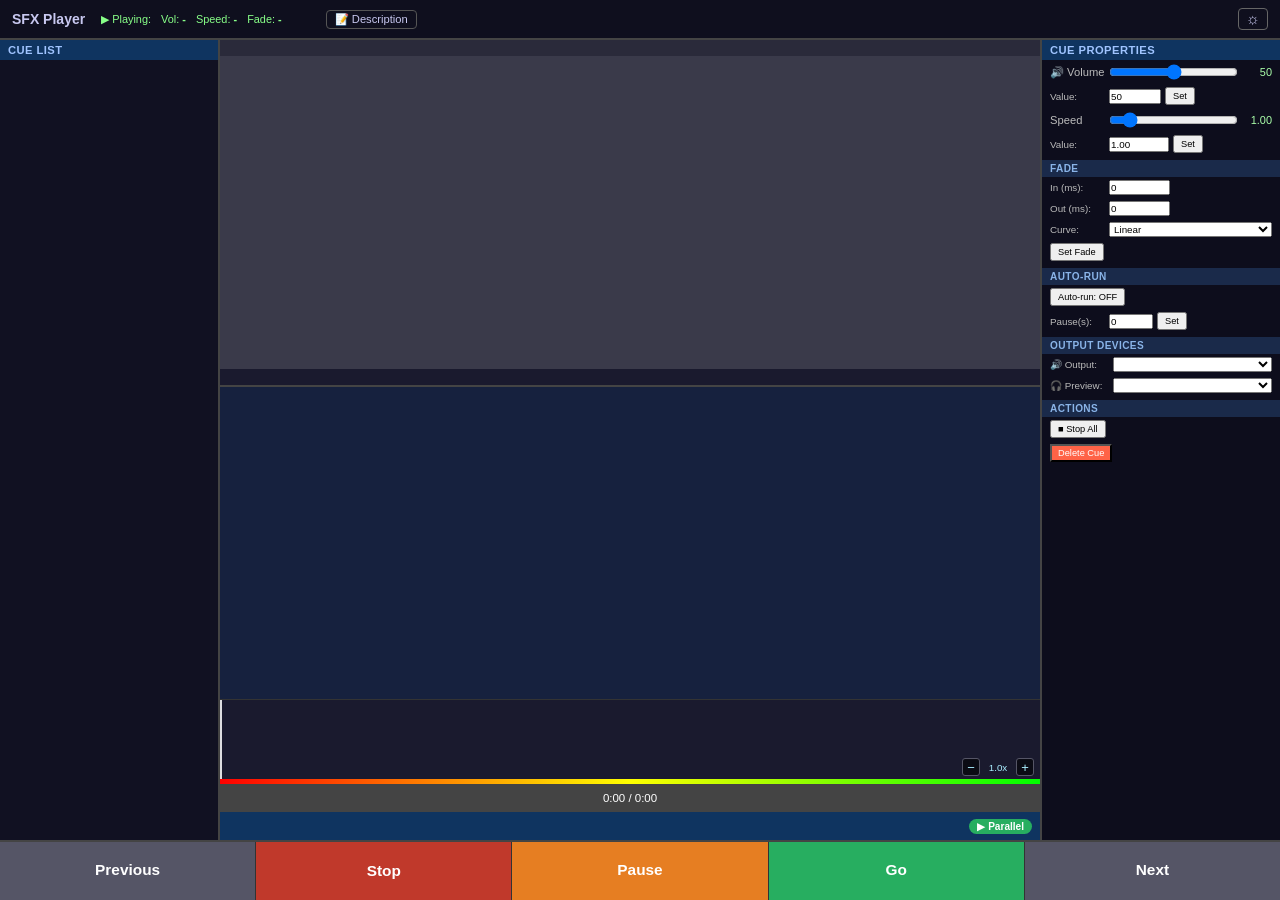
<file: SFXPlayer/SFXPlayer/html/index.html>
<!DOCTYPE html>
<html lang="en">
<head>
    <meta charset="utf-8" />
    <meta name="viewport" content="width=device-width, initial-scale=1.0, minimum-scale=0.5, user-scalable=yes" />
    <title id="TitleTab">SFX Player</title>
    <link rel="stylesheet" href="styles.css" />
    <script src="signalr.min.js"></script>
    <script src="webapp.js"></script>
</head>

<body>
<div class="app-container">

    <!-- Title bar -->
    <div class="title-bar">
        <span id="Title">SFX Player</span>
        <span id="connectionStatus" style="display:none;font-size:0.8em;margin-left:8px;"></span>
        <button id="btnReconnect" class="reconnect-btn" style="display:none;" onclick="webapp.manualReconnect()" title="Reconnect to server">&#8635; Reconnect</button>
        <span id="playingInfoContent" class="playing-info">
            <span>&#9654; Playing:</span>
            <span>Vol: <strong id="PlayingVolume">-</strong></span>
            <span>Speed: <strong id="PlayingSpeed">-</strong></span>
            <span>Fade: <strong id="PlayingFadeGain">-</strong></span>
        </span>
        <span id="connectedClientsInfo" class="connected-clients-info"></span>
        <button class="desc-btn" onclick="openDescriptionPopup()" title="View / edit cue list description and save history">&#128221; Description</button>
        <span id="lastSaveInfo" class="last-save-info"></span>
        <button id="btnThemeToggle" class="theme-toggle-btn" onclick="toggleTheme()" title="Toggle light/dark theme">&#9788;</button>
    </div>

    <!-- Three-column main area -->
    <div class="main-area">

        <!-- LEFT: full cue list -->
        <div class="left-panel">
            <div class="panel-header">Cue List</div>
            <div id="cueListContainer" class="cue-list-container"></div>
        </div>

        <!-- CENTER: display + waveform + progress -->
        <div class="center-panel">
            <div class="prev-cue-bar cue-detail">
                <span id="PrevCueNumber" style="font-weight:bold;"></span>
                <span id="PrevCueDescription"></span>
                <span id="PrevCueFileName" style="color:#aaa;"></span>
            </div>
            <div id="PrevMainText" class="cue-text prev-cue"></div>
            <div class="next-cue-bar cue-detail">
                <span id="CueNumber" style="font-weight:bold;"></span>
                <span id="CueDescription"></span>
                <span id="CueFileName" style="color:#aaa;"></span>
                <span id="CueVolume" style="color:#afa;"></span>
                <span id="CueAutoRunDetail" style="color:#8f8;"></span>
            </div>
            <div id="MainText" class="cue-text current-cue"></div>
            <div id="waveformContainer">
                <canvas id="waveformCanvas"></canvas>
                <div id="waveformPositionLine"></div>
                <div id="waveformZoomBar">
                    <button onclick="waveformZoomOut()" title="Zoom out">&#8722;</button>
                    <span id="waveZoomLabel">1.0x</span>
                    <button onclick="waveformZoomIn()" title="Zoom in">&#43;</button>
                </div>
            </div>
            <div id="fadeGainBar" title="Volume fade level"><div id="fadeGainFill"></div></div>
            <div id="progressContainer">
                <div id="progressBar"></div>
                <div id="progressTime">0:00 / 0:00</div>
            </div>
            <div class="info-row">
                <span id="TrackInfo" class="track-info"></span>
                <span id="CueMode" class="cue-mode parallel">&#9654; Parallel</span>
            </div>
        </div>

        <!-- RIGHT: current cue properties -->
        <div class="right-panel">
            <div class="panel-header">Cue Properties</div>

            <div class="prop-row">
                <label for="volumeSlider">&#128266; Volume</label>
                <input id="volumeSlider" type="range" min="0" max="100" value="50"
                    oninput="webapp.sendCommand('volume:' + this.value); document.getElementById('volumeInput').value = this.value;" />
                <span id="CurrentVolume" class="prop-val">50</span>
            </div>
            <div class="prop-row small">
                <label for="volumeInput">Value:</label>
                <input id="volumeInput" type="number" min="0" max="100" step="1" value="50" style="width:52px;" />
                <button onclick="setVolume()">Set</button>
            </div>

            <div class="prop-row">
                <label for="speedSlider">Speed</label>
                <input id="speedSlider" type="range" min="10" max="800" value="100"
                    oninput="webapp.sendCommand('speed:' + (this.value / 100).toFixed(2)); document.getElementById('speedInput').value = (this.value / 100).toFixed(2);" />
                <span id="CurrentSpeed" class="prop-val">1.00</span>
            </div>
            <div class="prop-row small">
                <label for="speedInput">Value:</label>
                <input id="speedInput" type="number" min="0.10" max="8.00" step="0.01" value="1.00" style="width:60px;" />
                <button onclick="setSpeed()">Set</button>
            </div>

            <div class="prop-group-header">Fade</div>
            <div class="prop-row small">
                <label for="fadeInInput">In (ms):</label>
                <input id="fadeInInput" type="number" min="0" max="300000" step="100" value="0" />
            </div>
            <div class="prop-row small">
                <label for="fadeOutInput">Out (ms):</label>
                <input id="fadeOutInput" type="number" min="0" max="300000" step="100" value="0" />
            </div>
            <div class="prop-row small">
                <label for="fadeCurveSelect">Curve:</label>
                <select id="fadeCurveSelect">
                    <option value="linear">Linear</option>
                    <option value="log">Logarithmic</option>
                </select>
            </div>
            <div class="prop-row small">
                <button onclick="setFade()">Set Fade</button>
                <span id="CueFadeInMs" style="display:none;"></span>
                <span id="CueFadeOutMs" style="display:none;"></span>
                <span id="CueFadeCurve" style="display:none;"></span>
            </div>

            <div class="prop-group-header">Auto-run</div>
            <div class="prop-row small">
                <button onclick="toggleAutoRun()" id="btnAutoRun">Auto-run: OFF</button>
            </div>
            <div class="prop-row small">
                <label>Pause(s):</label>
                <input id="pauseInput" type="number" min="0" max="60" step="0.1" value="0" style="width:44px;" />
                <button onclick="setPause()">Set</button>
            </div>

            <div class="prop-group-header">Output Devices</div>
            <div class="prop-row small">
                <label for="playbackDeviceSelect">&#128266; Output:</label><br/>
                <select id="playbackDeviceSelect" onchange="webapp.sendCommand('device:' + this.value)"></select>
            </div>
            <div class="prop-row small">
                <label for="previewDeviceSelect">&#127911; Preview:</label><br/>
                <select id="previewDeviceSelect" onchange="webapp.sendCommand('previewdevice:' + this.value)"></select>
            </div>

            <div class="prop-group-header">Actions</div>
            <div class="prop-row small">
                <button id="btnStopAll" onclick="webapp.sendCommand('stop')" title="Stop all playing audio">&#9632; Stop All</button>
            </div>
            <div class="prop-row small">
                <button onclick="deleteCue()" style="background:tomato;color:white;">Delete Cue</button>
            </div>
        </div>
    </div>

    <!-- Navigation bar -->
    <div class="nav-bar">
        <button class="nav-btn btn-prev" onclick="webapp.sendCommand('previous')" id="btnPrev">
            <span class="nav-btn-label">Previous</span>
            <span class="nav-btn-track" id="prevTrackRef"></span>
        </button>
        <button class="nav-btn btn-stop" onclick="webapp.sendCommand('stop')">Stop</button>
        <button class="nav-btn btn-pause" id="btnPause" onclick="webapp.sendCommand('togglepause')">
            <span class="nav-btn-label">Pause</span>
            <span class="nav-btn-track" id="pauseTrackRef"></span>
        </button>
        <button class="nav-btn btn-go" id="btnGo" onclick="webapp.sendCommand('play')">
            <span class="nav-btn-label">Go</span>
            <span class="nav-btn-track" id="goTrackRef"></span>
        </button>
        <button class="nav-btn btn-next" onclick="webapp.sendCommand('next')" id="btnNext">
            <span class="nav-btn-label">Next</span>
            <span class="nav-btn-track" id="nextNextTrackRef"></span>
        </button>
    </div>

    <!-- Description popup overlay -->
    <div id="descriptionPopup" class="desc-popup-overlay" style="display:none;">
        <div class="desc-popup">
            <div class="desc-popup-header">
                <span>Cue List Description</span>
                <button class="desc-popup-close" onclick="closeDescriptionPopup()" title="Close">&#10005;</button>
            </div>
            <div class="desc-popup-body">
                <label for="descriptionTextarea">Description (Markdown supported):</label>
                <textarea id="descriptionTextarea" rows="4" placeholder="Enter a description for this cue list... (Markdown supported)"></textarea>
                <div class="desc-popup-history-label">Play Usage History (last 3):</div>
                <div class="desc-popup-history-wrap">
                    <table class="desc-history-table">
                        <thead>
                            <tr><th>Date / Time</th><th>User</th><th>Machine</th></tr>
                        </thead>
                        <tbody id="playUsageHistoryBody"></tbody>
                    </table>
                </div>
                <div class="desc-popup-history-label">Save History:</div>
                <div class="desc-popup-history-wrap">
                    <table class="desc-history-table">
                        <thead>
                            <tr><th>Date / Time</th><th>User</th><th>Reason</th></tr>
                        </thead>
                        <tbody id="saveHistoryBody"></tbody>
                    </table>
                </div>
            </div>
            <div class="desc-popup-footer">
                <button onclick="saveDescriptionPopup()" class="desc-popup-save">Save</button>
                <button onclick="closeDescriptionPopup()">Cancel</button>
            </div>
        </div>
    </div>

</div>
</body>
</html>
</file>
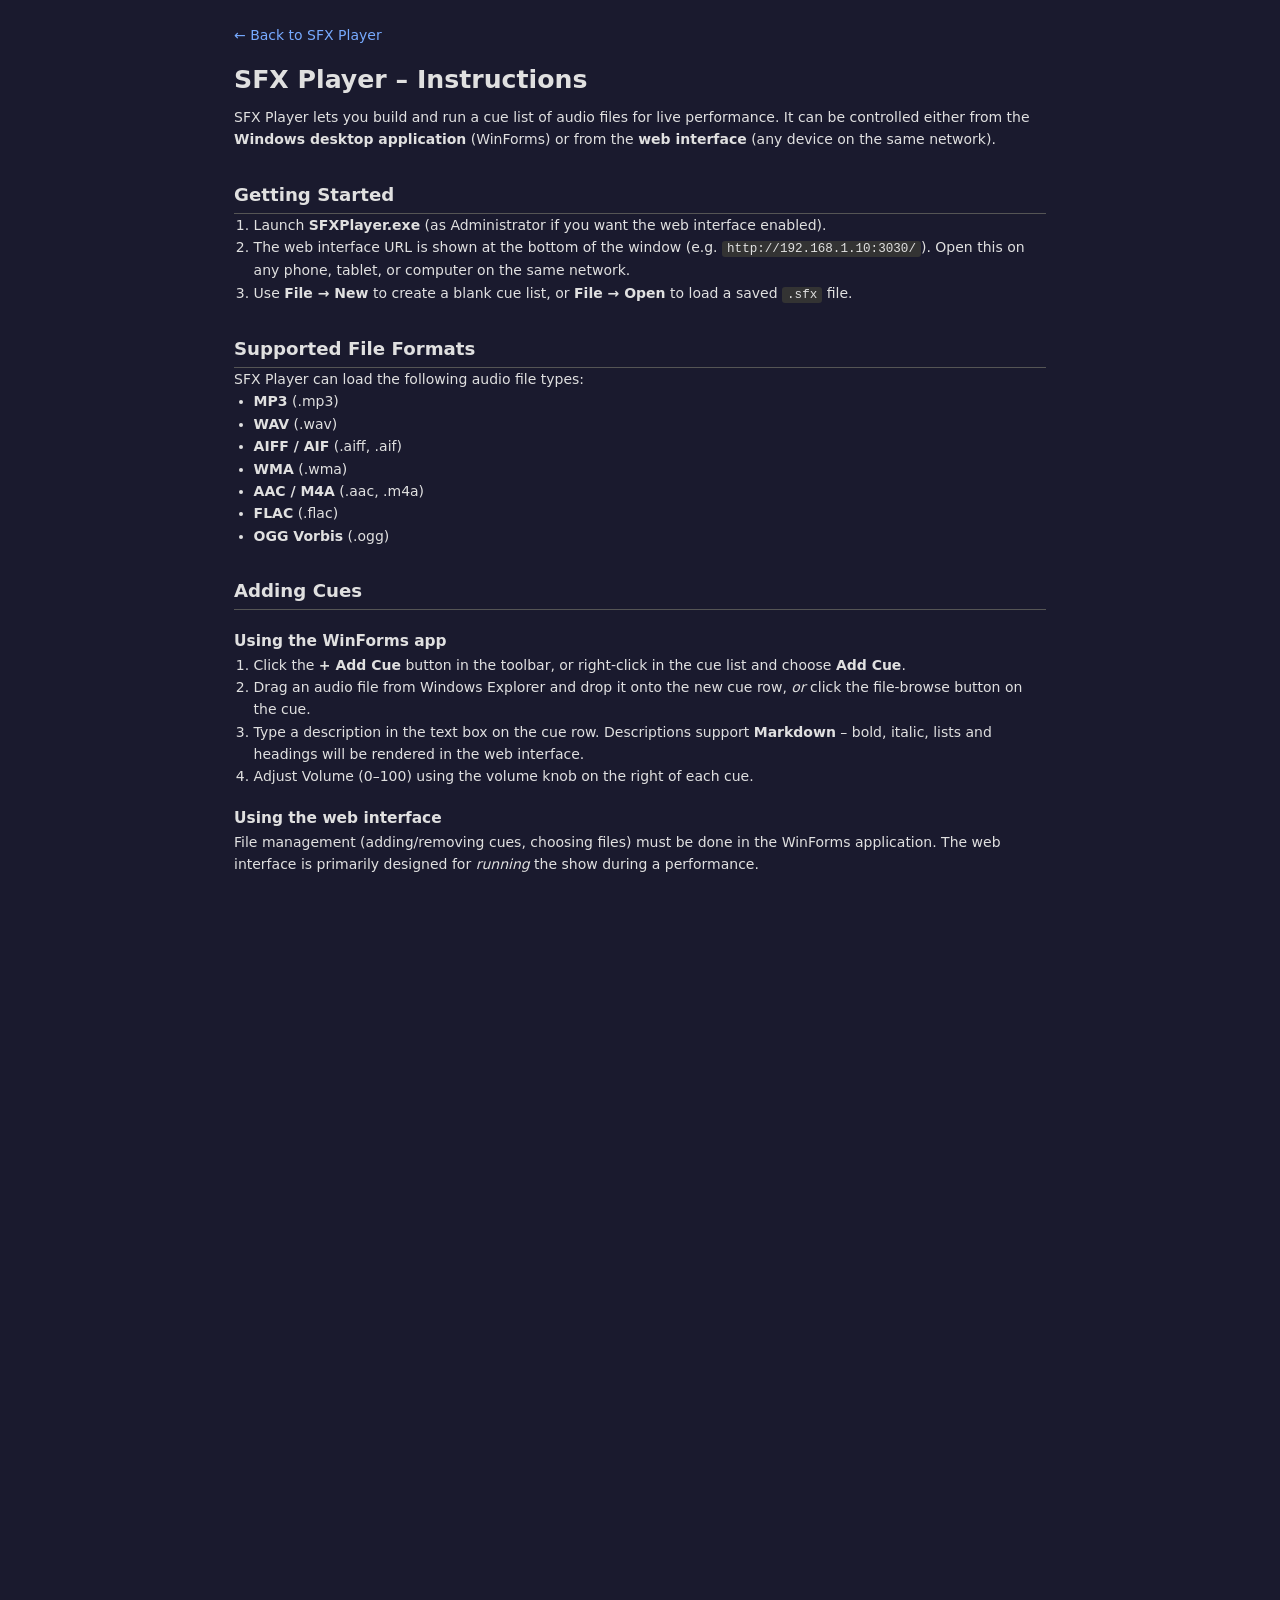
<file: SFXPlayer/SFXPlayer/html/help.html>
<!DOCTYPE html>
<html lang="en">
<head>
    <meta charset="utf-8" />
    <meta name="viewport" content="width=device-width, initial-scale=1.0" />
    <title>SFX Player – Instructions</title>
    <link rel="stylesheet" href="styles.css" />
    <style>
        body { max-width: 860px; margin: 0 auto; padding: 24px; font-family: system-ui, sans-serif; line-height: 1.6; }
        h1 { font-size: 1.8em; margin-bottom: 0.2em; }
        h2 { font-size: 1.3em; border-bottom: 1px solid #555; padding-bottom: 4px; margin-top: 1.6em; }
        h3 { font-size: 1.1em; margin-top: 1.2em; }
        code { background: #333; padding: 1px 5px; border-radius: 3px; font-size: 0.9em; }
        pre { background: #1e1e2e; border: 1px solid #444; border-radius: 6px; padding: 12px; overflow-x: auto; }
        pre code { background: none; padding: 0; }
        ul, ol { padding-left: 1.4em; }
        table { border-collapse: collapse; width: 100%; margin: 1em 0; }
        th, td { border: 1px solid #555; padding: 6px 10px; text-align: left; }
        th { background: #2a2a3a; }
        .back-link { display: inline-block; margin-bottom: 1em; color: #7af; text-decoration: none; }
        .back-link:hover { text-decoration: underline; }
    </style>
</head>
<body>
<a class="back-link" href="/">← Back to SFX Player</a>
<h1>SFX Player – Instructions</h1>
<p>SFX Player lets you build and run a cue list of audio files for live performance. It can be controlled either from the <strong>Windows desktop application</strong> (WinForms) or from the <strong>web interface</strong> (any device on the same network).</p>

<h2>Getting Started</h2>
<ol>
    <li>Launch <strong>SFXPlayer.exe</strong> (as Administrator if you want the web interface enabled).</li>
    <li>The web interface URL is shown at the bottom of the window (e.g. <code>http://192.168.1.10:3030/</code>). Open this on any phone, tablet, or computer on the same network.</li>
    <li>Use <strong>File → New</strong> to create a blank cue list, or <strong>File → Open</strong> to load a saved <code>.sfx</code> file.</li>
</ol>

<h2>Supported File Formats</h2>
<p>SFX Player can load the following audio file types:</p>
<ul>
    <li><strong>MP3</strong> (.mp3)</li>
    <li><strong>WAV</strong> (.wav)</li>
    <li><strong>AIFF / AIF</strong> (.aiff, .aif)</li>
    <li><strong>WMA</strong> (.wma)</li>
    <li><strong>AAC / M4A</strong> (.aac, .m4a)</li>
    <li><strong>FLAC</strong> (.flac)</li>
    <li><strong>OGG Vorbis</strong> (.ogg)</li>
</ul>

<h2>Adding Cues</h2>
<h3>Using the WinForms app</h3>
<ol>
    <li>Click the <strong>+ Add Cue</strong> button in the toolbar, or right-click in the cue list and choose <strong>Add Cue</strong>.</li>
    <li>Drag an audio file from Windows Explorer and drop it onto the new cue row, <em>or</em> click the file-browse button on the cue.</li>
    <li>Type a description in the text box on the cue row. Descriptions support <strong>Markdown</strong> – bold, italic, lists and headings will be rendered in the web interface.</li>
    <li>Adjust Volume (0–100) using the volume knob on the right of each cue.</li>
</ol>
<h3>Using the web interface</h3>
<p>File management (adding/removing cues, choosing files) must be done in the WinForms application. The web interface is primarily designed for <em>running</em> the show during a performance.</p>

<h2>Removing Cues</h2>
<h3>WinForms</h3>
<ul>
    <li>Select the cue you want to delete (click on it so the yellow highlight moves to that row).</li>
    <li>Click the <strong>Delete Cue</strong> button, or right-click → <strong>Delete Cue</strong>.</li>
    <li>A confirmation prompt will appear (this can be turned off in Settings).</li>
</ul>
<h3>Web interface</h3>
<p>Deletion is not available from the web interface.</p>

<h2>Adding Fades</h2>
<h3>WinForms</h3>
<ol>
    <li>Select the cue you want to add a fade to.</li>
    <li>In the <strong>Fade</strong> section of the selected cue, enter:
        <ul>
            <li><strong>Fade In</strong> – duration in milliseconds for the audio to fade up from silence at the start.</li>
            <li><strong>Fade Out</strong> – duration in milliseconds for the audio to fade to silence at the end.</li>
            <li><strong>Curve</strong> – <em>Linear</em> (constant rate) or <em>Logarithmic</em> (matches human hearing).</li>
        </ul>
    </li>
    <li>Click <strong>Set Fade</strong> to apply.</li>
</ol>
<h3>Web interface</h3>
<ol>
    <li>Open the web interface and navigate to the desired cue using <strong>Previous / Next</strong>.</li>
    <li>In the <em>Fade</em> panel on the right, adjust the Fade In, Fade Out, and Curve fields.</li>
    <li>Click <strong>Set Fade</strong>. The change is sent to the WinForms app immediately.</li>
</ol>

<h2>Playing Cues</h2>
<table>
    <tr><th>Action</th><th>WinForms</th><th>Web interface</th></tr>
    <tr><td>Play next cue</td><td><strong>Go</strong> button (green)</td><td><strong>Go</strong> button</td></tr>
    <tr><td>Stop all</td><td><strong>Stop All</strong> button</td><td><strong>Stop</strong> button</td></tr>
    <tr><td>Pause / Resume</td><td><strong>Pause</strong> button</td><td><strong>Pause</strong> button</td></tr>
    <tr><td>Previous cue</td><td><strong>←</strong> button</td><td><strong>Prev</strong> button</td></tr>
    <tr><td>Next cue (skip)</td><td><strong>→</strong> button</td><td><strong>Next</strong> button</td></tr>
    <tr><td>Instant play specific cue</td><td>Per-cue <strong>▶</strong> button on the strip</td><td>Per-cue <strong>▶</strong> button in the cue list</td></tr>
</table>

<h2>Cue Descriptions and Markdown</h2>
<p>Both the cue description and the cue list description (Show → Cue List Description…) support <strong>Markdown</strong> formatting.  The web interface renders Markdown automatically.  In the WinForms app the raw Markdown text is shown.</p>
<pre><code>## Act 1 – Scene 3

Use **bold** for emphasis, _italic_ for notes.

- Forest ambience at low volume
- Fade in 2 s, fade out 3 s</code></pre>

<h2>Auto-run Cues</h2>
<p>Right-click a cue and tick <strong>Auto-run</strong> to have the next cue start automatically when this one finishes. You can also set an optional delay (pause) before the next cue starts.</p>

<h2>Saving and Loading Show Files</h2>
<ul>
    <li>Show files are saved as <code>.sfx</code> (XML) files.</li>
    <li>Use <strong>File → Export Show File</strong> to bundle the cue list <em>and</em> all audio files into a single <code>.show</code> archive for sharing.</li>
    <li>Use <strong>File → Import Show File</strong> to extract a <code>.show</code> archive.</li>
</ul>

<h2>Connected Clients</h2>
<p>The IP addresses of all web-interface clients currently connected appear in the status bar at the bottom of the WinForms window. This lets you confirm that your tablet or phone has connected successfully.</p>

<hr />
<p style="color:#888;font-size:0.85em;">SFX Player – <a href="https://github.com/jmrush97/SFXPlayer" style="color:#7af;">GitHub</a></p>
</body>
</html>
</file>
<file: SFXPlayer/SFXPlayer/html/styles.css>
* {
    box-sizing: border-box;
    margin: 0;
    padding: 0;
    -webkit-user-select: none;
    -moz-user-select: none;
    -ms-user-select: none;
    user-select: none;
}

html, body {
    height: 100%;
    width: 100%;
    overflow: hidden;
    background-color: #1a1a2e;
    color: #e0e0e0;
    font-family: 'Segoe UI', Arial, sans-serif;
    font-size: 14px;
}

/* ─── App shell ─────────────────────────────────────────────────────────────── */
.app-container {
    display: flex;
    flex-direction: column;
    height: 100vh;
    width: 100%;
    min-width: 900px;
    min-height: 600px;
}

/* ─── Title bar ──────────────────────────────────────────────────────────────── */
.title-bar {
    height: 40px;
    flex-shrink: 0;
    background-color: #0f0f1e;
    border-bottom: 2px solid #444;
    display: flex;
    align-items: center;
    padding: 0 12px;
    gap: 16px;
    font-size: 1em;
    font-weight: bold;
    color: #c8c8f0;
}

.playing-info {
    display: flex;
    gap: 10px;
    font-size: 0.78em;
    font-weight: normal;
    color: #8f8;
    margin-left: auto;
}

/* ─── Main three-column area ─────────────────────────────────────────────────── */
.main-area {
    flex: 1;
    display: flex;
    min-height: 0;
    overflow: hidden;
}

/* ─── Left panel: cue list ───────────────────────────────────────────────────── */
.left-panel {
    width: 220px;
    min-width: 160px;
    flex-shrink: 0;
    display: flex;
    flex-direction: column;
    border-right: 2px solid #444;
    background-color: #111122;
    overflow: hidden;
}

.panel-header {
    background-color: #0f3460;
    color: #a0c4ff;
    font-size: 0.8em;
    font-weight: bold;
    padding: 4px 8px;
    flex-shrink: 0;
    letter-spacing: 0.04em;
    text-transform: uppercase;
}

.cue-list-container {
    flex: 1;
    overflow-y: auto;
    overflow-x: hidden;
}

.cue-list-item {
    padding: 4px 6px;
    border-bottom: 1px solid #222;
    cursor: pointer;
    font-size: 0.75em;
    line-height: 1.4;
}

.cue-list-item:hover {
    background-color: #1e2a4a;
}

.cue-list-item.current-cue {
    background-color: #1a3a6a;
    border-left: 3px solid #4af;
}

.cue-list-item.cue-loading {
    opacity: 0.7;
}

.cue-instant-play {
    display: inline-block;
    margin-right: 4px;
    color: #4f4;
    cursor: pointer;
    font-size: 0.9em;
    padding: 0 3px;
    border-radius: 3px;
    vertical-align: middle;
}

.cue-instant-play:hover {
    background: #4f4;
    color: #000;
}

.cue-loading-badge {
    display: inline-block;
    margin-right: 4px;
    color: #fa8;
    font-size: 0.85em;
    animation: spin 1s linear infinite;
}

@keyframes spin {
    from { transform: rotate(0deg); }
    to   { transform: rotate(360deg); }
}

.cue-num {
    color: #7af;
    font-weight: bold;
    margin-right: 4px;
}

.cue-desc {
    color: #e0e0e0;
    display: block;
    white-space: nowrap;
    overflow: hidden;
    text-overflow: ellipsis;
    max-width: 100%;
}

.cue-file {
    color: #888;
    display: block;
    white-space: nowrap;
    overflow: hidden;
    text-overflow: ellipsis;
    max-width: 100%;
}

.cue-meta {
    color: #afa;
    font-size: 0.9em;
}

.connected-clients-info {
    font-size: 0.75em;
    color: #8cf;
    margin: 0 6px;
}

/* ─── Center panel ───────────────────────────────────────────────────────────── */
.center-panel {
    flex: 1;
    display: flex;
    flex-direction: column;
    min-width: 0;
    overflow: hidden;
}

.cue-detail {
    font-size: 0.75em;
    color: #ccc;
    padding: 2px 8px;
    white-space: nowrap;
    overflow: hidden;
    text-overflow: ellipsis;
    flex-shrink: 0;
}

.cue-detail span { margin-right: 6px; }

.prev-cue-bar {
    background-color: #2a2a3a;
}

.next-cue-bar {
    background-color: #1a1a2e;
}

.cue-text {
    flex: 1;
    display: flex;
    align-items: center;
    justify-content: center;
    padding: 12px 16px;
    font-size: clamp(1rem, 3vw, 2.2rem);
    font-weight: bold;
    text-align: center;
    overflow: hidden;
    word-break: break-word;
    min-height: 0;
}

.cue-text.prev-cue {
    background-color: #3a3a4a;
    color: #aaaacc;
}

.cue-text.current-cue {
    background-color: #16213e;
    color: #ffffff;
    border-top: 2px solid #444;
}

/* Waveform */
#waveformContainer {
    height: 80px;
    flex-shrink: 0;
    position: relative;
    background-color: #1a1a2e;
    border-top: 1px solid #333;
}

#waveformCanvas {
    width: 100%;
    height: 100%;
    display: block;
    cursor: pointer;
}

#waveformPositionLine {
    position: absolute;
    top: 0;
    bottom: 0;
    width: 2px;
    background-color: rgba(255, 255, 255, 0.85);
    pointer-events: none;
    left: 0%;
    transition: left 0.1s linear;
}

/* Zoom bar overlaid at bottom-right of waveform */
#waveformZoomBar {
    position: absolute;
    bottom: 3px;
    right: 6px;
    display: flex;
    align-items: center;
    gap: 3px;
    pointer-events: all;
}

#waveformZoomBar button {
    background: rgba(0,0,0,0.55);
    color: #aef;
    border: 1px solid #556;
    border-radius: 3px;
    width: 18px;
    height: 18px;
    font-size: 13px;
    line-height: 1;
    cursor: pointer;
    padding: 0;
}

#waveformZoomBar button:hover { background: rgba(30,80,160,0.7); }

#waveZoomLabel {
    color: #aef;
    font-size: 0.7em;
    min-width: 30px;
    text-align: center;
    pointer-events: none;
}

/* Fade gain strip */
#fadeGainBar {
    height: 5px;
    flex-shrink: 0;
    background-color: #333;
    position: relative;
}

#fadeGainFill {
    height: 100%;
    background: linear-gradient(to right, #f00, #ff0, #0f0);
    width: 100%;
    transition: width 0.1s linear;
}

/* Progress */
#progressContainer {
    height: 28px;
    flex-shrink: 0;
    background-color: #444;
    position: relative;
}

#progressBar {
    height: 100%;
    width: 0%;
    background-color: limegreen;
    transition: width 0.1s linear;
}

#progressTime {
    position: absolute;
    top: 50%;
    left: 50%;
    transform: translate(-50%, -50%);
    color: white;
    font-size: 0.82em;
    white-space: nowrap;
    pointer-events: none;
}

/* Info row */
.info-row {
    height: 28px;
    flex-shrink: 0;
    background-color: #0f3460;
    display: flex;
    align-items: center;
    justify-content: space-between;
    padding: 0 8px;
    gap: 8px;
}

.track-info {
    font-size: 0.78em;
    color: #a0c4ff;
    white-space: nowrap;
    overflow: hidden;
    text-overflow: ellipsis;
}

.cue-mode {
    font-size: 0.72em;
    font-weight: bold;
    padding: 2px 8px;
    border-radius: 10px;
    white-space: nowrap;
    flex-shrink: 0;
}

.cue-mode.stop-others { background-color: #c0392b; color: #fff; }
.cue-mode.parallel    { background-color: #27ae60; color: #fff; }

/* ─── Right panel: cue properties ───────────────────────────────────────────── */
.right-panel {
    width: 240px;
    min-width: 180px;
    flex-shrink: 0;
    display: flex;
    flex-direction: column;
    border-left: 2px solid #444;
    background-color: #0d0d1c;
    overflow-y: auto;
    overflow-x: hidden;
}

.prop-group-header {
    background-color: #1a2a4a;
    color: #8ab4e8;
    font-size: 0.72em;
    font-weight: bold;
    padding: 3px 8px;
    text-transform: uppercase;
    letter-spacing: 0.04em;
    margin-top: 4px;
}

.prop-row {
    padding: 4px 8px;
    display: flex;
    align-items: center;
    gap: 4px;
    flex-wrap: wrap;
}

.prop-row label {
    font-size: 0.8em;
    white-space: nowrap;
    color: #bbb;
    min-width: 55px;
}

.prop-row input[type="range"] {
    flex: 1;
    min-width: 60px;
}

.prop-val {
    font-size: 0.78em;
    color: #afa;
    min-width: 30px;
    text-align: right;
}

.prop-row.small {
    font-size: 0.78em;
    padding: 3px 8px;
    gap: 4px;
}

.prop-row.small label  { font-size: 0.9em; }
.prop-row.small input  { font-size: 0.9em; }
.prop-row.small select { font-size: 0.9em; max-width: 100%; }
.prop-row.small button { font-size: 0.85em; padding: 2px 6px; cursor: pointer; }

.prop-row select {
    font-size: 0.82em;
    max-width: 100%;
    flex: 1;
}

/* ─── Navigation bar ─────────────────────────────────────────────────────────── */
.nav-bar {
    height: 60px;
    flex-shrink: 0;
    display: flex;
    border-top: 2px solid #444;
}

.nav-btn {
    flex: 1;
    border: none;
    border-right: 1px solid #333;
    cursor: pointer;
    font-size: clamp(0.85rem, 2vw, 1.1rem);
    font-weight: bold;
    color: #ffffff;
    transition: filter 0.1s ease;
    outline: none;
    display: flex;
    flex-direction: column;
    align-items: center;
    justify-content: center;
    padding: 2px 4px;
    gap: 2px;
    line-height: 1.1;
}

.nav-btn-label {
    display: block;
}

.nav-btn-track {
    display: block;
    font-size: 0.58em;
    font-weight: normal;
    opacity: 0.85;
    white-space: nowrap;
    overflow: hidden;
    text-overflow: ellipsis;
    max-width: 100%;
}

.nav-btn:last-child { border-right: none; }
.nav-btn:active     { filter: brightness(0.75); }
.nav-btn.btn-disabled,
.nav-btn:disabled   { opacity: 0.4; cursor: not-allowed; filter: none; }
.btn-prev  { background-color: #555566; }
.btn-stop  { background-color: #c0392b; }
.btn-pause { background-color: #e67e22; }
.btn-go    { background-color: #27ae60; }
.btn-next  { background-color: #555566; }

/* ─── Reconnect button ───────────────────────────────────────────────────────── */
.reconnect-btn {
    background: #7a3a00;
    border: 1px solid #c86000;
    border-radius: 4px;
    color: #ffcc88;
    font-size: 0.8em;
    cursor: pointer;
    padding: 2px 8px;
    flex-shrink: 0;
    line-height: 1.4;
    white-space: nowrap;
}
.reconnect-btn:hover { background: #a05010; }
.reconnect-btn:active { background: #c86000; }

/* ─── Theme toggle button ────────────────────────────────────────────────────── */
.theme-toggle-btn {
    background: none;
    border: 1px solid #666;
    border-radius: 4px;
    color: #c8c8f0;
    font-size: 1.1em;
    cursor: pointer;
    padding: 2px 7px;
    margin-left: auto;
    flex-shrink: 0;
    line-height: 1;
}
.theme-toggle-btn:hover { background: rgba(255,255,255,0.1); }

/* ─── Light theme ────────────────────────────────────────────────────────────── */
body.light-theme {
    background-color: #f5f5f5;
    color: #1a1a1a;
}

body.light-theme .title-bar {
    background-color: #e0e0f0;
    border-bottom-color: #aaa;
    color: #1a1a60;
}

body.light-theme .playing-info {
    color: #007700;
}

body.light-theme .left-panel {
    background-color: #eaeaf5;
    border-right-color: #bbb;
}

body.light-theme .panel-header {
    background-color: #3060b0;
    color: #ffffff;
}

body.light-theme .cue-list-item {
    border-bottom-color: #ccc;
    color: #1a1a1a;
}

body.light-theme .cue-list-item:hover {
    background-color: #d0d8f0;
}

body.light-theme .cue-list-item.current-cue {
    background-color: #b0c8f0;
    border-left-color: #0055aa;
}

body.light-theme .cue-num  { color: #0044aa; }
body.light-theme .cue-desc { color: #1a1a1a; }
body.light-theme .cue-file { color: #555; }
body.light-theme .cue-meta { color: #007700; }
body.light-theme .cue-instant-play { color: #007700; }
body.light-theme .cue-instant-play:hover { background: #007700; color: #fff; }
body.light-theme .connected-clients-info { color: #0055aa; }

body.light-theme .center-panel { }

body.light-theme .prev-cue-bar {
    background-color: #dcdcec;
    color: #555;
}

body.light-theme .next-cue-bar {
    background-color: #f0f0ff;
    color: #222;
}

body.light-theme .cue-text.prev-cue {
    background-color: #dcdcec;
    color: #444455;
}

body.light-theme .cue-text.current-cue {
    background-color: #ffffff;
    color: #1a1a1a;
    border-top-color: #aaa;
}

body.light-theme #waveformContainer,
body.light-theme #waveformCanvas { background-color: #e8e8f8; }

body.light-theme #waveformZoomBar button {
    background: rgba(220,220,255,0.8);
    color: #003388;
    border-color: #99a;
}
body.light-theme #waveformZoomBar button:hover { background: rgba(180,200,255,0.9); }
body.light-theme #waveZoomLabel { color: #003388; }

body.light-theme #progressContainer { background-color: #ccc; }
body.light-theme #progressTime { color: #1a1a1a; }

body.light-theme .info-row {
    background-color: #3060b0;
    color: #fff;
}
body.light-theme .track-info { color: #d0e4ff; }

body.light-theme .right-panel {
    background-color: #f0f0ff;
    border-left-color: #bbb;
}

body.light-theme .prop-group-header {
    background-color: #c8d8f0;
    color: #1a1a60;
}

body.light-theme .prop-row label { color: #333; }
body.light-theme .prop-val { color: #007700; }

body.light-theme .nav-bar {
    border-top-color: #bbb;
}

body.light-theme .nav-btn-track {
    opacity: 0.9;
}

body.light-theme .theme-toggle-btn {
    border-color: #aaa;
    color: #1a1a60;
}
body.light-theme .theme-toggle-btn:hover { background: rgba(0,0,0,0.08); }

body.light-theme .reconnect-btn {
    background: #ffe0b0;
    border-color: #c87030;
    color: #8b4500;
}
body.light-theme .reconnect-btn:hover { background: #ffd090; }

/* ─── Last-save info in title bar ────────────────────────────────────────────── */
.last-save-info {
    font-size: 0.72em;
    font-weight: normal;
    color: #9090b8;
    flex: 1;
    overflow: hidden;
    text-overflow: ellipsis;
    white-space: nowrap;
}

.desc-btn {
    background: transparent;
    border: 1px solid #555;
    color: #c8c8f0;
    border-radius: 4px;
    padding: 2px 8px;
    cursor: pointer;
    font-size: 0.8em;
    flex-shrink: 0;
}
.desc-btn:hover { background: rgba(255,255,255,0.08); }

/* ─── Description popup overlay ─────────────────────────────────────────────── */
.desc-popup-overlay {
    position: fixed;
    inset: 0;
    background: rgba(0,0,0,0.6);
    z-index: 1000;
    display: flex;
    align-items: center;
    justify-content: center;
}

.desc-popup {
    background: #1e1e3a;
    border: 1px solid #555;
    border-radius: 8px;
    width: 620px;
    max-width: 96vw;
    max-height: 80vh;
    display: flex;
    flex-direction: column;
    box-shadow: 0 8px 32px rgba(0,0,0,0.5);
}

.desc-popup-header {
    display: flex;
    align-items: center;
    justify-content: space-between;
    padding: 10px 14px;
    border-bottom: 1px solid #444;
    font-weight: bold;
    font-size: 1em;
    color: #c8c8f0;
    flex-shrink: 0;
}

.desc-popup-close {
    background: transparent;
    border: none;
    color: #aaa;
    font-size: 1.1em;
    cursor: pointer;
    padding: 2px 6px;
}
.desc-popup-close:hover { color: #fff; }

.desc-popup-body {
    padding: 12px 14px;
    overflow-y: auto;
    flex: 1;
    display: flex;
    flex-direction: column;
    gap: 8px;
}

.desc-popup-body label {
    font-size: 0.85em;
    color: #aaa;
}

.desc-popup-body textarea {
    width: 100%;
    background: #111128;
    color: #ddd;
    border: 1px solid #555;
    border-radius: 4px;
    padding: 6px;
    font-size: 0.9em;
    resize: vertical;
    -webkit-user-select: text;
    user-select: text;
}

.desc-popup-history-label {
    font-size: 0.85em;
    color: #aaa;
    margin-top: 4px;
}

.desc-popup-history-wrap {
    overflow-y: auto;
    max-height: 200px;
    border: 1px solid #444;
    border-radius: 4px;
}

.desc-history-table {
    width: 100%;
    border-collapse: collapse;
    font-size: 0.82em;
}
.desc-history-table th {
    background: #16163a;
    color: #9898c0;
    padding: 4px 8px;
    text-align: left;
    position: sticky;
    top: 0;
}
.desc-history-table td {
    padding: 4px 8px;
    border-top: 1px solid #333;
    color: #ccc;
}
.desc-history-table tr:hover td { background: rgba(255,255,255,0.04); }

.desc-popup-footer {
    display: flex;
    justify-content: flex-end;
    gap: 8px;
    padding: 10px 14px;
    border-top: 1px solid #444;
    flex-shrink: 0;
}

.desc-popup-footer button {
    padding: 5px 18px;
    border-radius: 4px;
    border: 1px solid #555;
    background: #2a2a4a;
    color: #ddd;
    cursor: pointer;
}
.desc-popup-footer button:hover { background: #3a3a5a; }
.desc-popup-footer .desc-popup-save {
    background: #2a5a2a;
    border-color: #3a8a3a;
    color: #afa;
}
.desc-popup-footer .desc-popup-save:hover { background: #3a7a3a; }

/* Light theme overrides for popup */
body.light-theme .desc-popup { background: #f4f4ff; border-color: #bbb; color: #222; }
body.light-theme .desc-popup-header { border-color: #ccc; color: #222; }
body.light-theme .desc-popup-body textarea { background: #fff; color: #222; border-color: #bbb; }
body.light-theme .desc-popup-history-wrap { border-color: #ccc; }
body.light-theme .desc-history-table th { background: #e8e8f8; color: #444; }
body.light-theme .desc-history-table td { color: #333; border-top-color: #ddd; }
body.light-theme .desc-popup-footer { border-top-color: #ccc; }
body.light-theme .desc-popup-footer button { background: #eee; border-color: #bbb; color: #333; }
body.light-theme .desc-popup-footer .desc-popup-save { background: #d0f0d0; border-color: #4a8a4a; color: #1a4a1a; }
body.light-theme .last-save-info { color: #5060a0; }
body.light-theme .desc-btn { border-color: #aaa; color: #333; }
</file>
